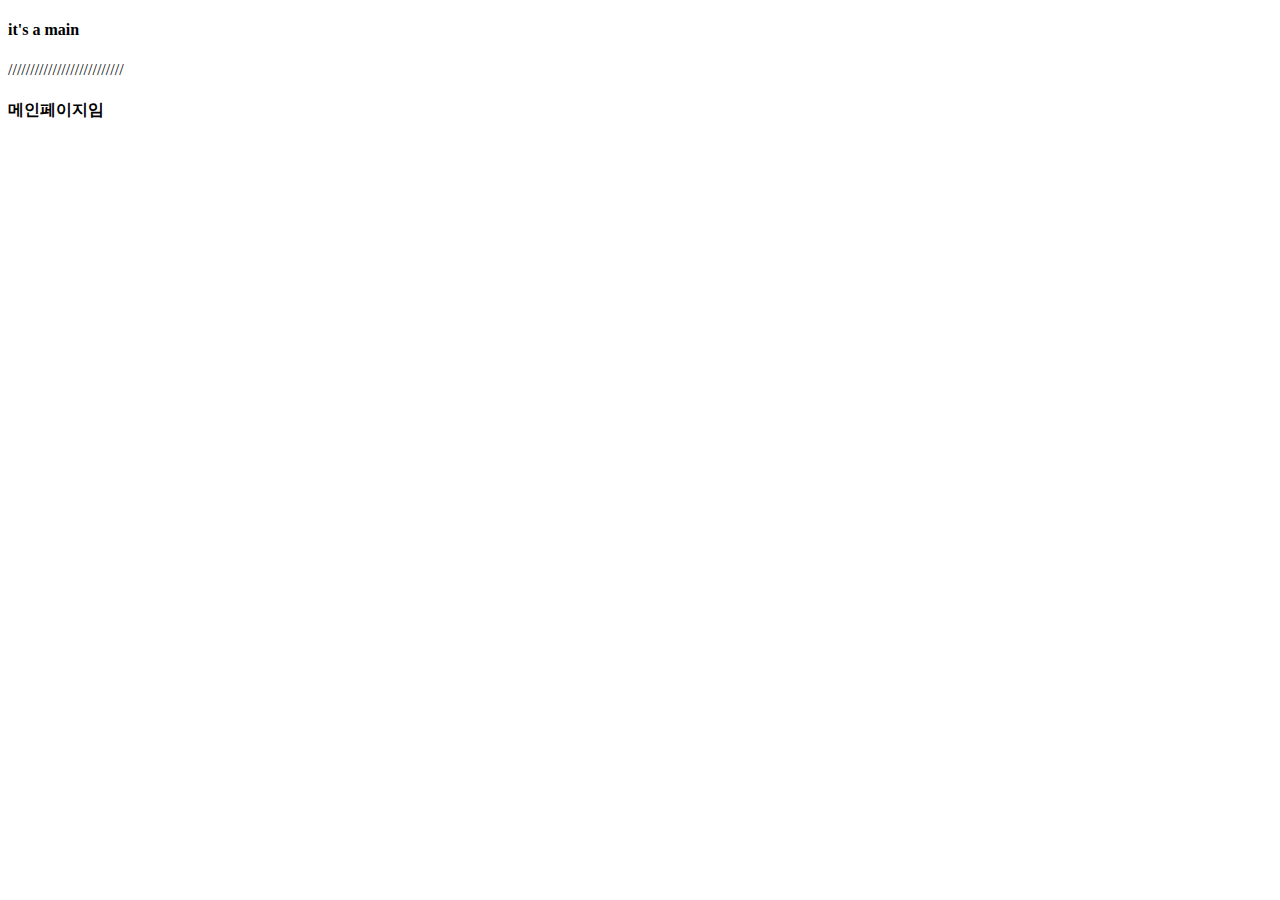
<file: src/main/resources/static/index.html>
<!doctype html>
<html lang="en">
<head>
    <meta charset="UTF-8">
    <meta name="viewport"
          content="width=device-width, user-scalable=no, initial-scale=1.0, maximum-scale=1.0, minimum-scale=1.0">
    <meta http-equiv="X-UA-Compatible" content="ie=edge">
    <title>Document</title>
</head>
<body>
<h4>it's a main</h4>
</body>
</html>


//////////////////////////
<!doctype html>
<html lang="en">
<head>
    <meta charset="UTF-8">
    <meta name="viewport" content="width=device-width, user-scalable=no, initial-scale=1.0">
    <meta http-equiv="X-UA-Compatible" content="ie=edge">
    <title>Document</title>
</head>
<body>
    <h4>메인페이지임</h4>
</body>
</html>
</file>
